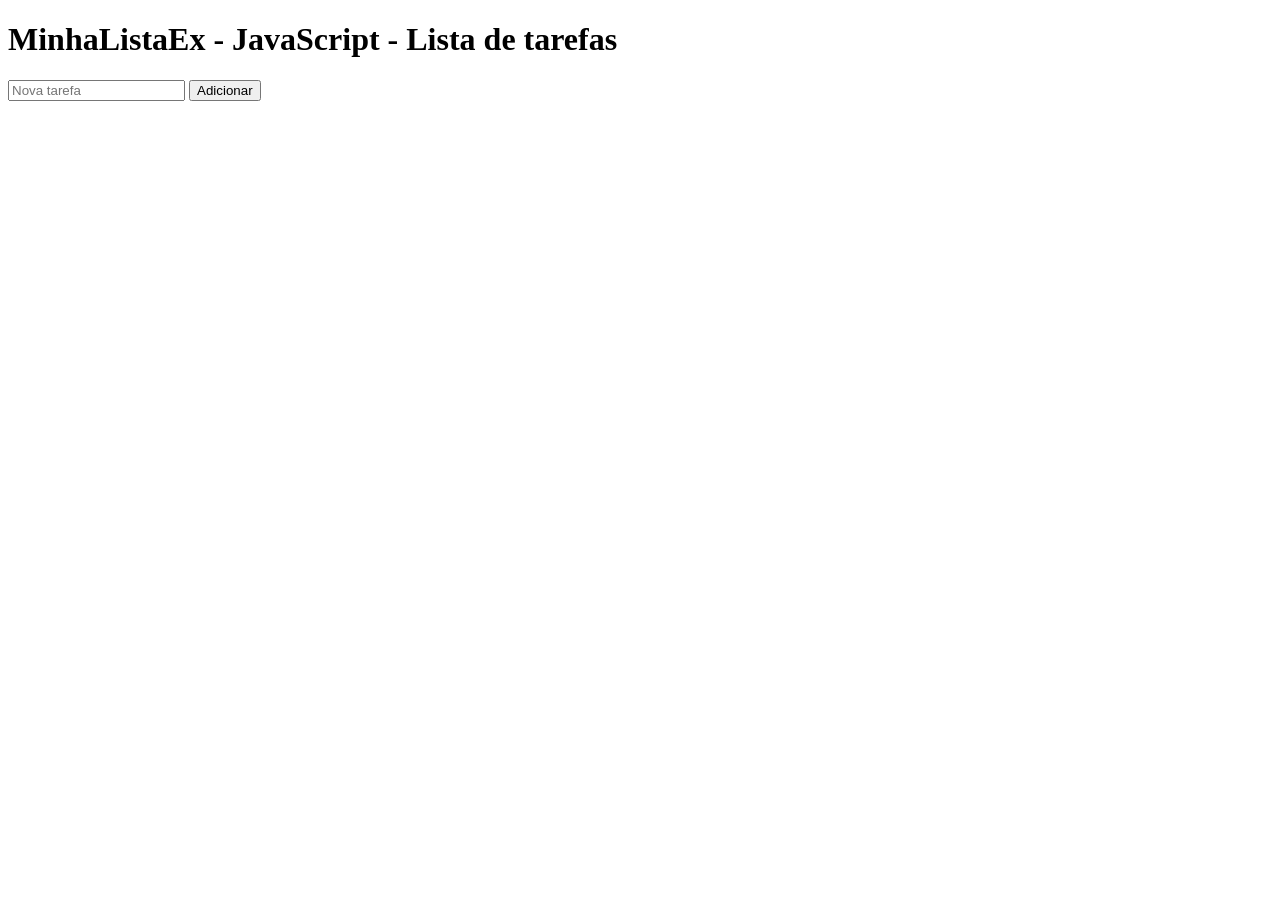
<file: JavaScript/Aula14-10-30/MinhaListaEx/index.html>
<!DOCTYPE html>
<html lang="pt-BR">
<head>
  <meta charset="UTF-8">
  <meta name="viewport" content="width=device-width, initial-scale=1">
  <title>MinhaListaEx - Lista de tarefas</title>
  <style>
    li { cursor: pointer; margin: 4px 0; }
    .concluida { text-decoration: line-through; color: gray; }
  </style>
  <script src="script.js" defer></script>
</head>
<body>
  <h1>MinhaListaEx - JavaScript - Lista de tarefas</h1>
  <input type="text" id="tarefa" placeholder="Nova tarefa">
  <button id="adicionar">Adicionar</button>
  <ul id="lista"></ul>
</body>
</html>
</file>
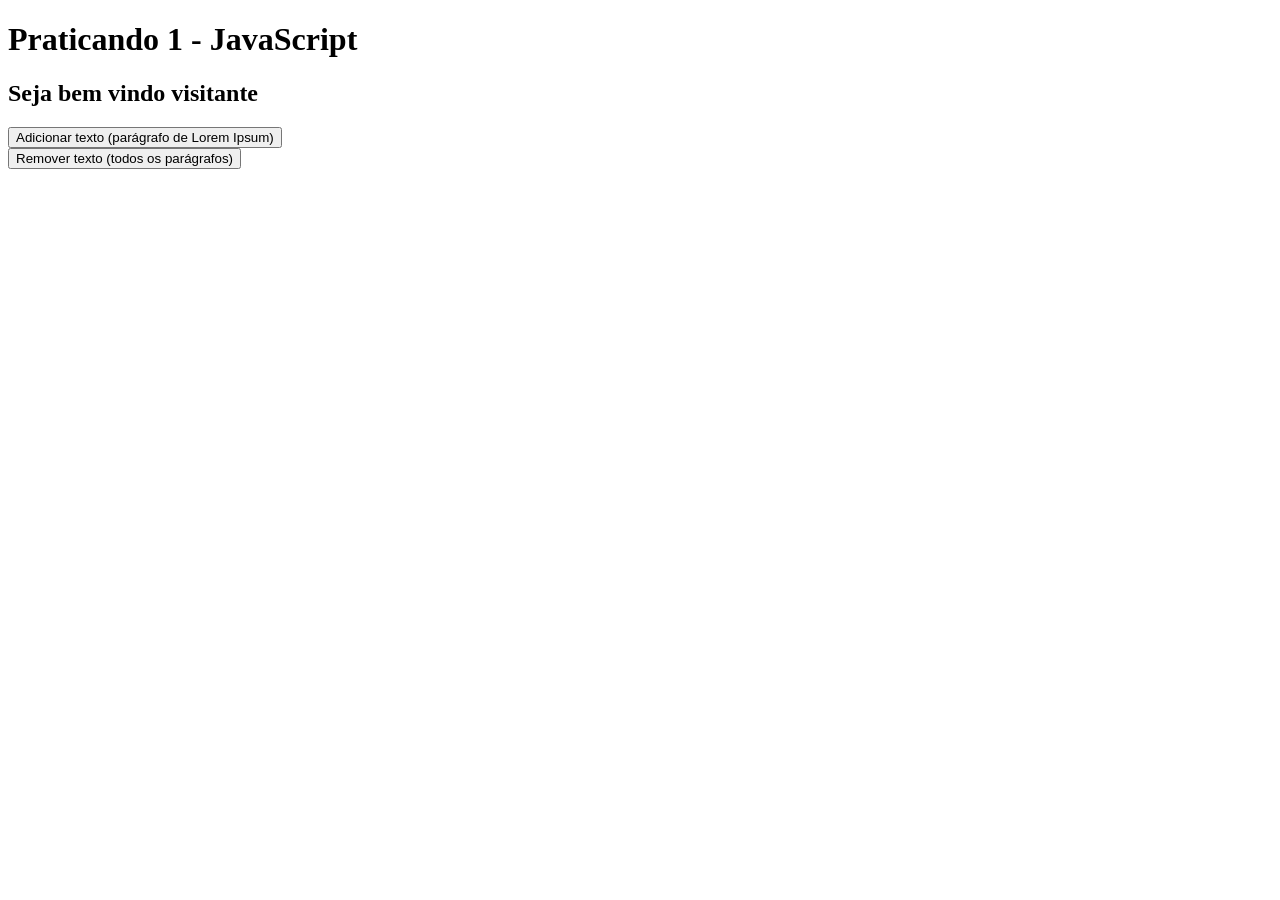
<file: JavaScript/Aula14-10-30/Praticando-01/praticando1.html>
<!DOCTYPE html>
<html lang="pt-BR">
<head>
  <meta charset="UTF-8">
  <meta name="viewport" content="width=device-width, initial-scale=1">
  <title>Praticando 1 - JavaScript</title>
  <script src="praticando1.js" defer></script>
</head>
<body>
  <h1>Praticando 1 - JavaScript</h1>
  <h2>Seja bem vindo <strong id="nome"></strong></h2>

  <button id="adicionar">Adicionar texto (parágrafo de Lorem Ipsum)</button><br>
  <button id="remover">Remover texto (todos os parágrafos)</button>

  <div id="textos"></div>
</body>
</html>
</file>
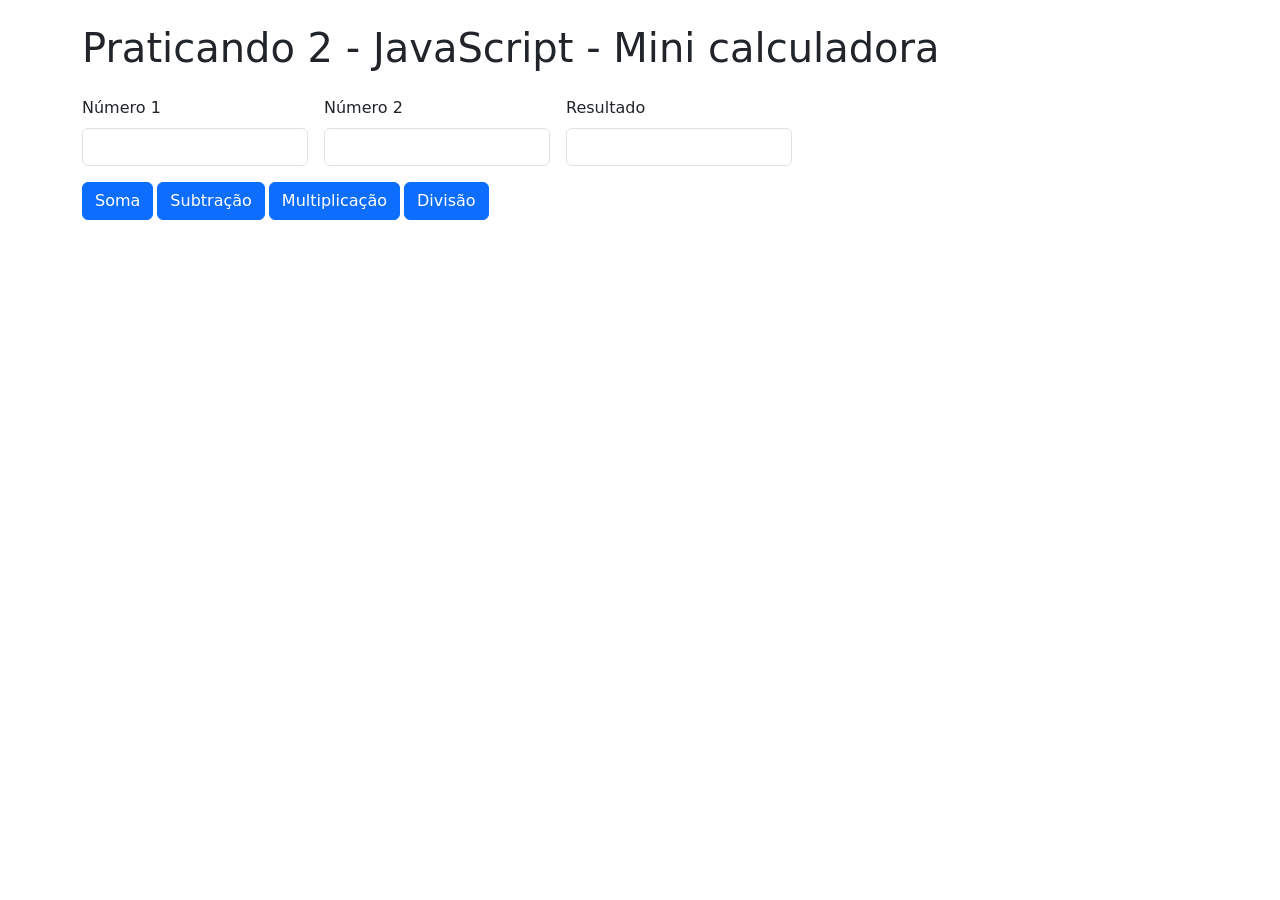
<file: JavaScript/Aula14-10-30/Praticando-02/praticando2.html>
<!DOCTYPE html>
<html lang="pt-BR">
<head>
  <meta charset="UTF-8">
  <meta name="viewport" content="width=device-width, initial-scale=1">
  <title>Praticando 2 - Mini calculadora</title>
  <link href="https://cdn.jsdelivr.net/npm/bootstrap@5.3.3/dist/css/bootstrap.min.css" rel="stylesheet">
  <script src="praticando2.js" defer></script>
</head>
<body>
  <div class="container py-4">
    <h1 class="mb-4">Praticando 2 - JavaScript - Mini calculadora</h1>

    <div class="row g-3 align-items-end">
      <div class="col-auto">
        <label for="numero1" class="form-label">Número 1</label>
        <input type="number" step="any" id="numero1" class="form-control">
      </div>
      <div class="col-auto">
        <label for="numero2" class="form-label">Número 2</label>
        <input type="number" step="any" id="numero2" class="form-control">
      </div>
      <div class="col-auto">
        <label for="resultado" class="form-label">Resultado</label>
        <input type="text" id="resultado" class="form-control" readonly>
      </div>
      <div class="col-auto d-flex gap-1">
        <button class="btn btn-primary" data-operacao="soma">Soma</button>
        <button class="btn btn-primary" data-operacao="subtracao">Subtração</button>
        <button class="btn btn-primary" data-operacao="multiplicacao">Multiplicação</button>
        <button class="btn btn-primary" data-operacao="divisao">Divisão</button>
      </div>
    </div>
  </div>
</body>
</html>
</file>
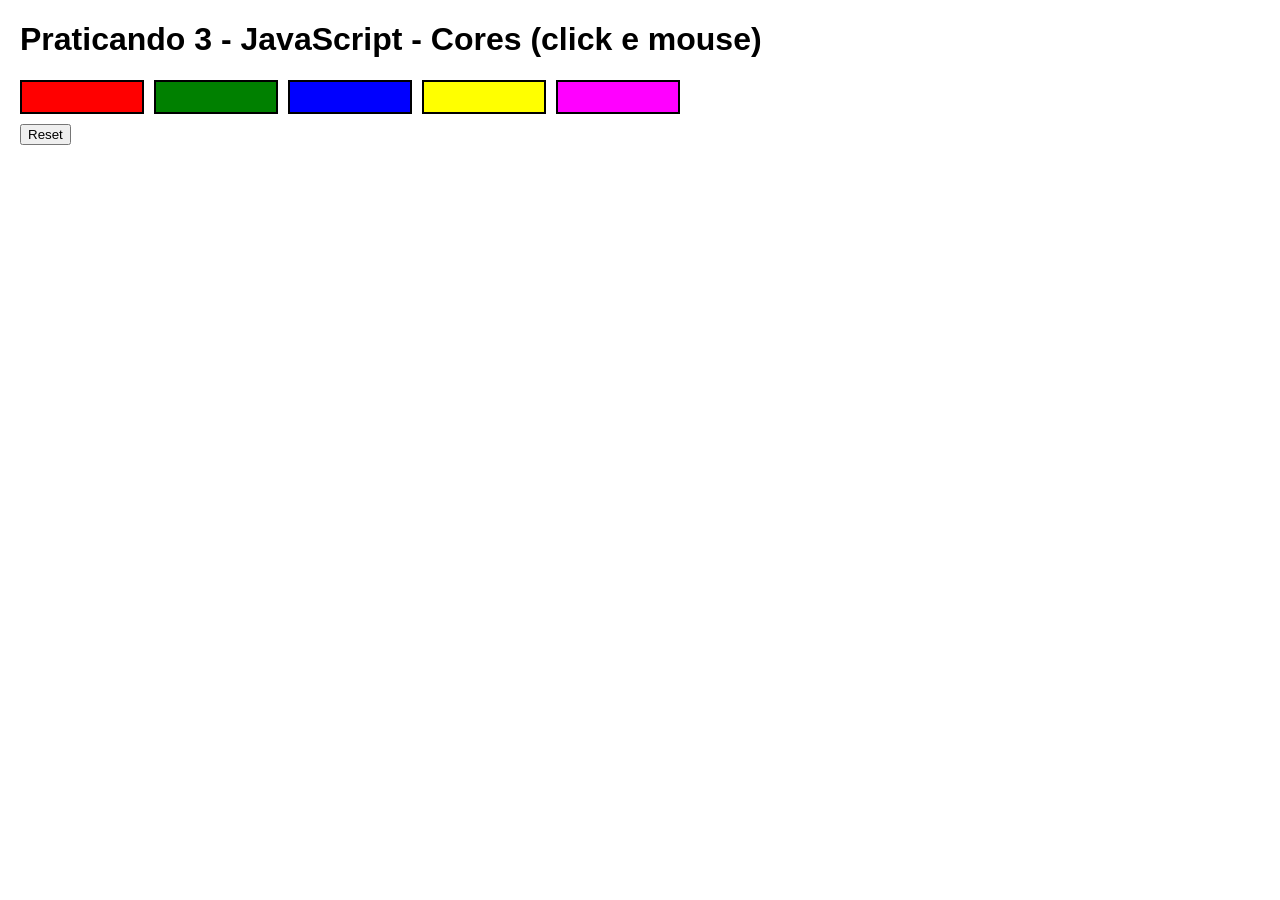
<file: JavaScript/Aula14-10-30/Praticando-03/praticando3.html>
<!DOCTYPE html>
<html lang="pt-BR">
<head>
  <meta charset="UTF-8">
  <meta name="viewport" content="width=device-width, initial-scale=1">
  <title>Praticando 3 - Cores (click e mouse)</title>
  <style>
    body { font-family: Calibri, Arial, sans-serif; margin: 20px; background-color: white; }
    #caixas { display: flex; gap: 10px; margin-bottom: 10px; }
    .caixa { width: 120px; height: 30px; border: 2px solid black; cursor: pointer; }
    #preview {
      display: none;
      position: fixed;
      top: 50%;
      left: 50%;
      transform: translate(-50%, -50%);
      font-size: 48px;
      font-style: italic;
      pointer-events: none;
    }
  </style>
  <script src="praticando3.js" defer></script>
</head>
<body>
  <h1>Praticando 3 - JavaScript - Cores (click e mouse)</h1>

  <div id="caixas">
    <div class="caixa" data-cor="red"     style="background-color: red;"></div>
    <div class="caixa" data-cor="green"   style="background-color: green;"></div>
    <div class="caixa" data-cor="blue"    style="background-color: blue;"></div>
    <div class="caixa" data-cor="yellow"  style="background-color: yellow;"></div>
    <div class="caixa" data-cor="magenta" style="background-color: magenta;"></div>
  </div>

  <button id="reset">Reset</button>
  <div id="preview">Preview</div>
</body>
</html>
</file>
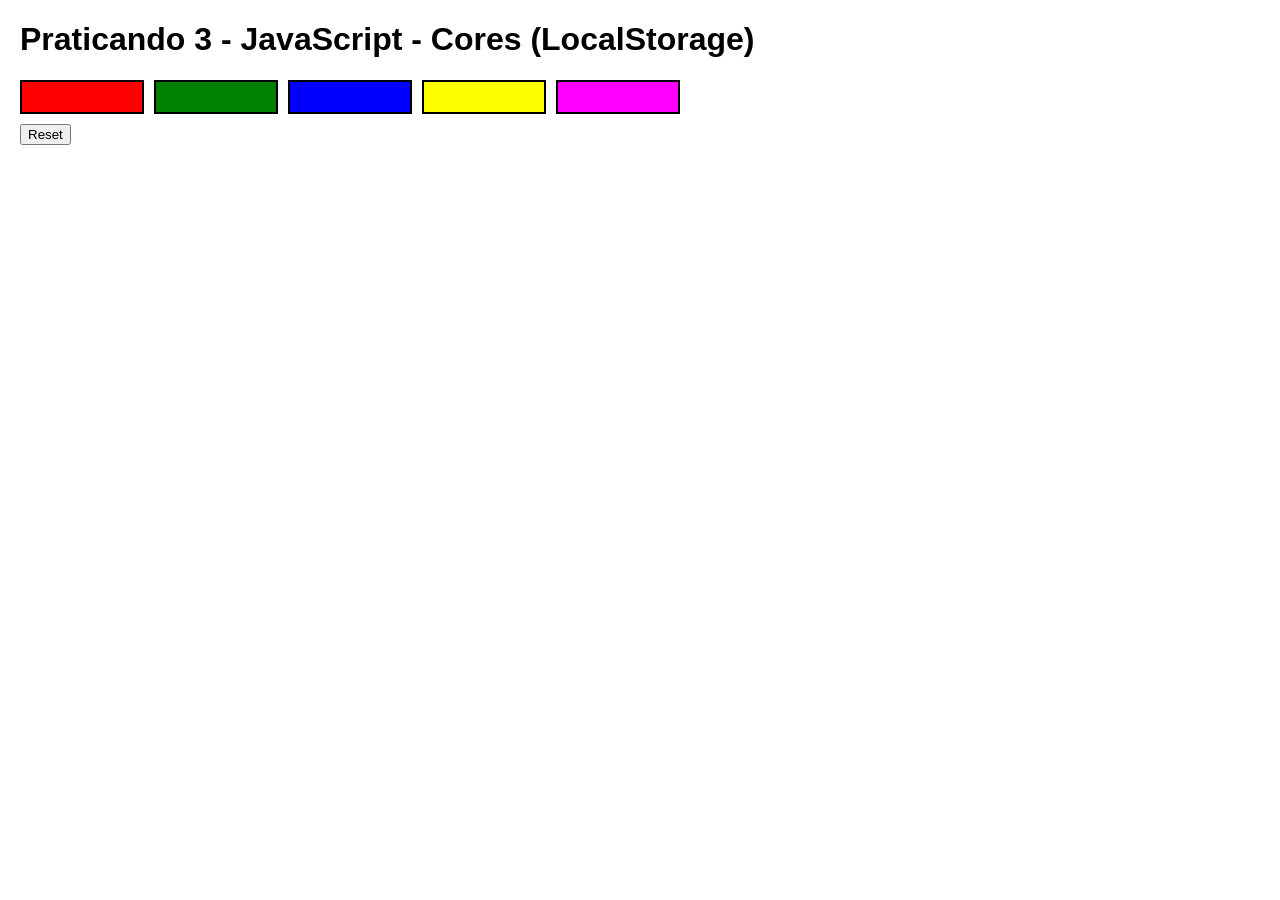
<file: JavaScript/Aula15-11-06/LocalStorage/praticando3-localstorage.html>
<!DOCTYPE html>
<html lang="pt-BR">
<head>
    <meta charset="UTF-8">
    <meta name="viewport" content="width=device-width, initial-scale=1">
    <title>Praticando 3 - Cores (LocalStorage)</title>
    <style>
        body {
            font-family: Calibri, Arial, sans-serif;
            margin: 20px;
            background-color: white;
        }

        #caixas {
            display: flex;
            gap: 10px;
            margin-bottom: 10px;
        }

        .caixa {
            width: 120px;
            height: 30px;
            border: 2px solid black;
            cursor: pointer;
        }

        #mensagem {
            font-weight: bold;
            margin-top: 10px;
        }

        #preview {
            display: none;
            position: fixed;
            top: 50%;
            left: 50%;
            transform: translate(-50%, -50%);
            font-size: 48px;
            font-style: italic;
            pointer-events: none;
        }
    </style>
    <script src="praticando3-localstorage.js" defer></script>
</head>
<body>
    <h1>Praticando 3 - JavaScript - Cores (LocalStorage)</h1>
    <div id="caixas">
        <div class="caixa" data-cor="red" style="background-color: red;"></div>
        <div class="caixa" data-cor="green" style="background-color: green;"></div>
        <div class="caixa" data-cor="blue" style="background-color: blue;"></div>
        <div class="caixa" data-cor="yellow" style="background-color: yellow;"></div>
        <div class="caixa" data-cor="magenta" style="background-color: magenta;"></div>
    </div>
    <button id="reset">Reset</button>
    <p id="mensagem"></p>
    <div id="preview">Preview</div>
</body>
</html>
</file>
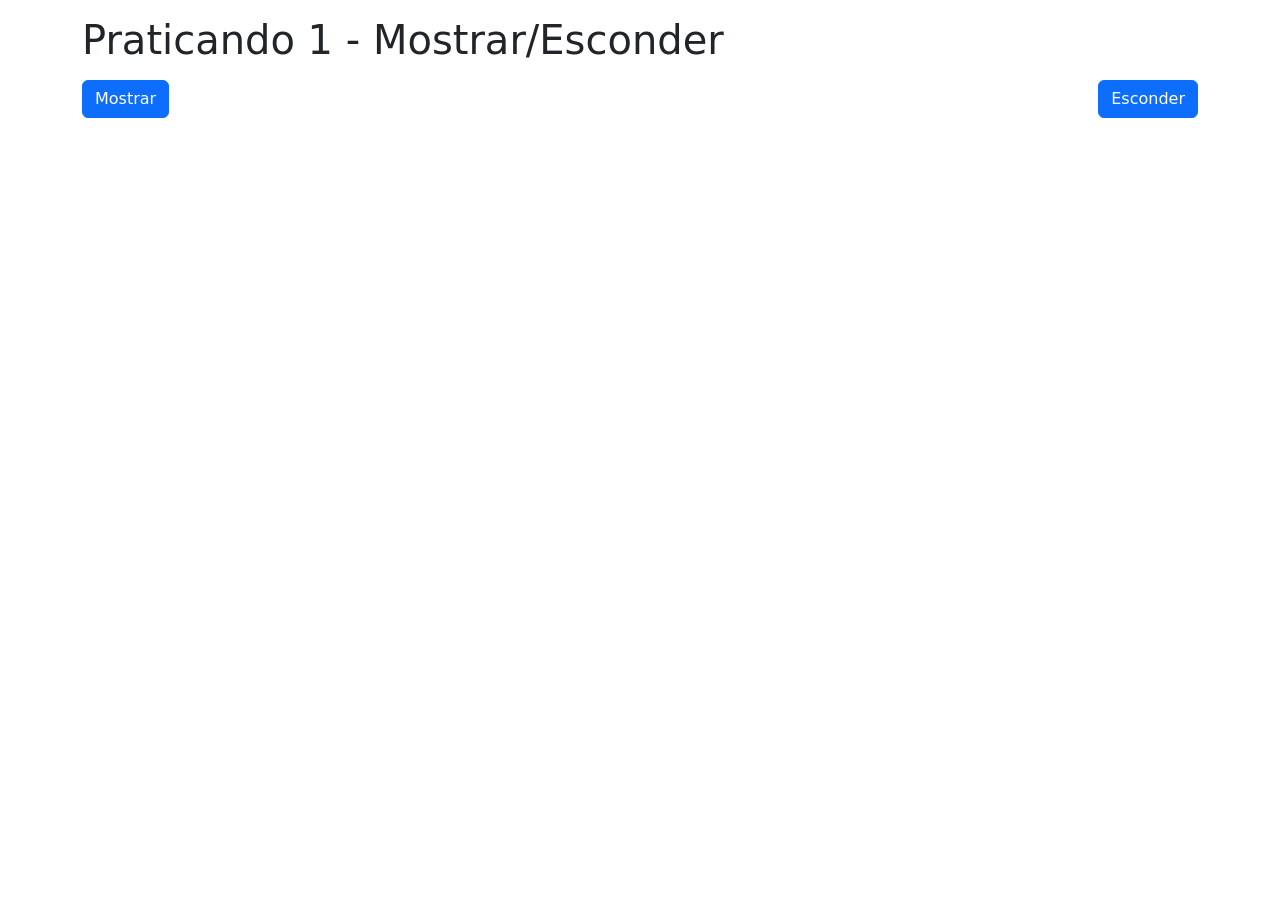
<file: JavaScript/Aula15-11-06/Praticando-01/praticando1.html>
<!DOCTYPE html>
<html lang="pt-BR">
<head>
    <meta charset="UTF-8">
    <meta name="viewport" content="width=device-width, initial-scale=1">
    <title>Praticando 1 - Mostrar/Esconder</title>
    <link href="https://cdn.jsdelivr.net/npm/bootstrap@5.3.3/dist/css/bootstrap.min.css" rel="stylesheet">
    <script src="praticando1.js" defer></script>
</head>
<body>
    <div class="container py-3">
        <h1>Praticando 1 - Mostrar/Esconder</h1>
        <div class="d-flex justify-content-between my-3">
            <button id="mostrar" class="btn btn-primary">Mostrar</button>
            <button id="esconder" class="btn btn-primary">Esconder</button>
        </div>
        <div id="meuDiv" class="d-none p-4 text-center fs-1 bg-primary-subtle rounded">Meu DIV</div>
    </div>
</body>
</html>
</file>
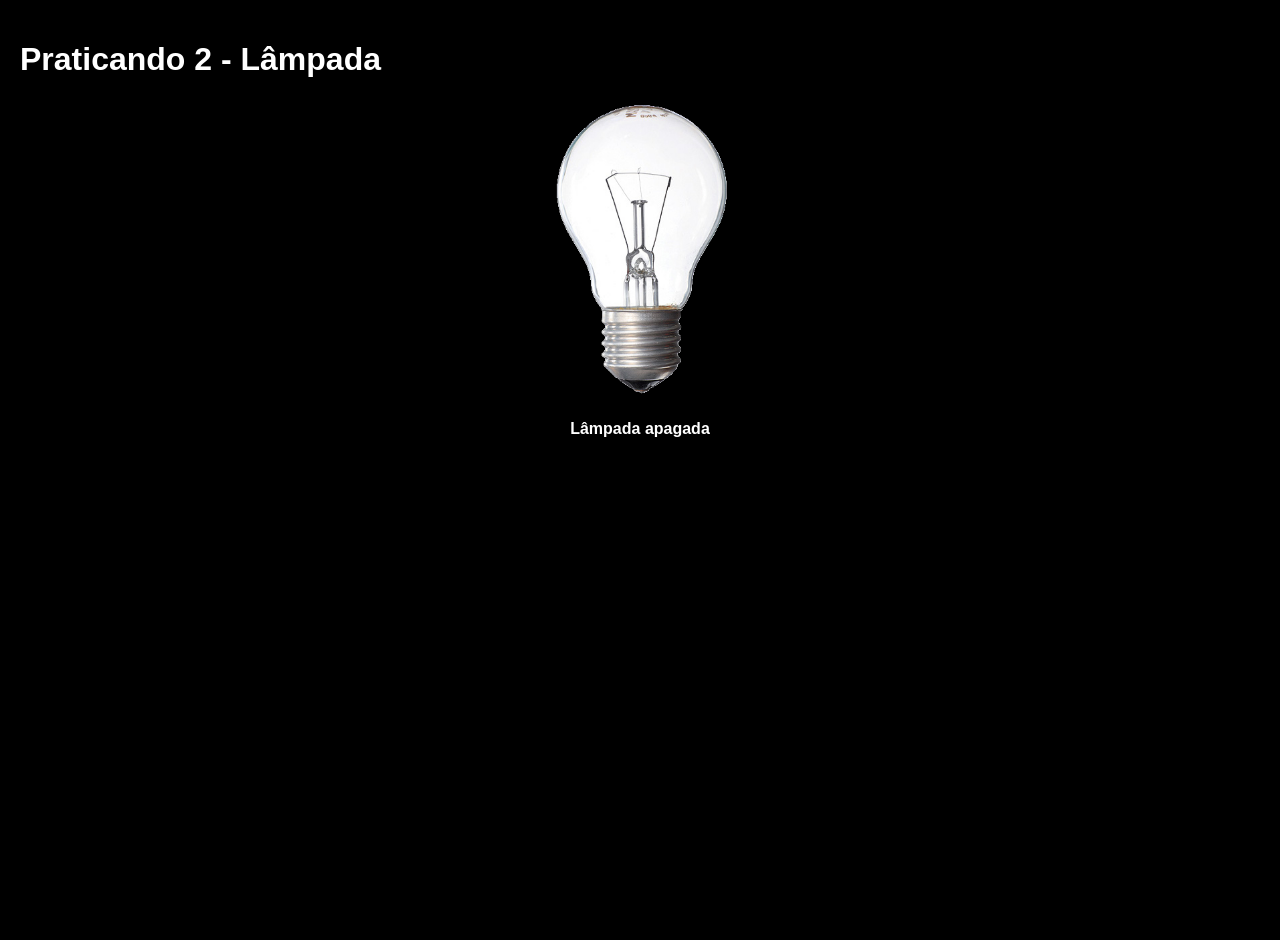
<file: JavaScript/Aula15-11-06/Praticando-02/praticando2.html>
<!DOCTYPE html>
<html lang="pt-BR">
<head>
    <meta charset="UTF-8">
    <meta name="viewport" content="width=device-width, initial-scale=1">
    <title>Praticando 2 - Lâmpada</title>
    <style>
        body {
            font-family: Calibri, Arial, sans-serif;
            margin: 0;
            padding: 20px;
            min-height: 100vh;
            background-color: black;
            color: white;
        }

        body.acesa {
            background-color: white;
            color: black;
        }

        .centro {
            text-align: center;
        }

        #lampada {
            height: 300px;
        }

        #legenda {
            font-weight: bold;
        }
    </style>
    <script src="praticando2.js" defer></script>
</head>
<body>
    <h1>Praticando 2 - Lâmpada</h1>
    <div class="centro">
        <img id="lampada" src="img/lampada.png" alt="Lâmpada">
        <p id="legenda">Lâmpada apagada</p>
    </div>
</body>
</html>
</file>
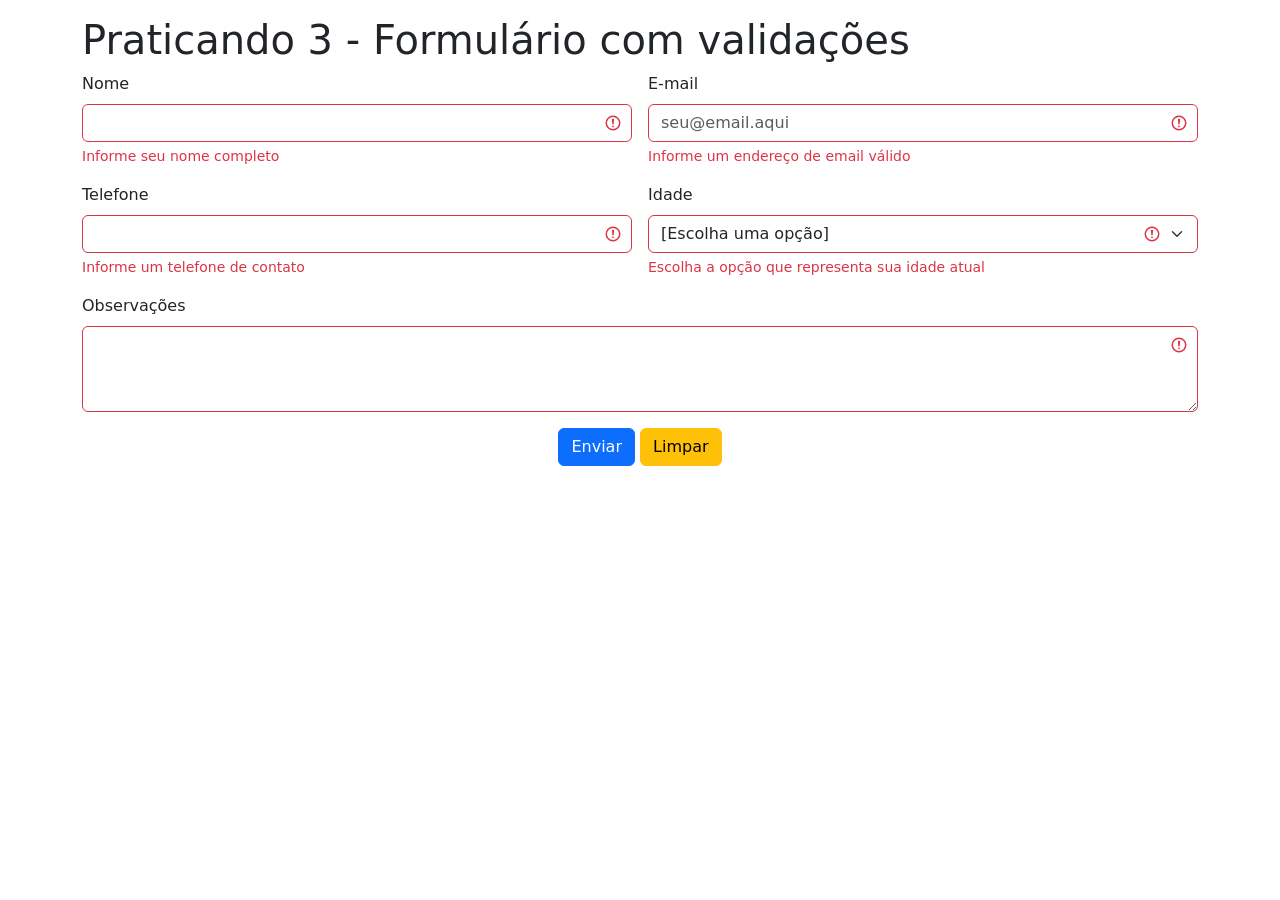
<file: JavaScript/Aula15-11-06/Praticando-03/praticando3.html>
<!DOCTYPE html>
<html lang="pt-BR">
<head>
    <meta charset="UTF-8">
    <meta name="viewport" content="width=device-width, initial-scale=1">
    <title>Praticando 3 - Formulário com validações</title>
    <link href="https://cdn.jsdelivr.net/npm/bootstrap@5.3.3/dist/css/bootstrap.min.css" rel="stylesheet">
    <script src="praticando3.js" defer></script>
</head>
<body>
    <div class="container py-3">
        <h1>Praticando 3 - Formulário com validações</h1>
        <form id="formulario" class="row g-3" novalidate>
            <div class="col-md-6">
                <label for="nome" class="form-label">Nome</label>
                <input type="text" id="nome" class="form-control is-invalid">
                <div class="invalid-feedback">Informe seu nome completo</div>
            </div>
            <div class="col-md-6">
                <label for="email" class="form-label">E-mail</label>
                <input type="email" id="email" class="form-control is-invalid" placeholder="seu@email.aqui">
                <div class="invalid-feedback">Informe um endereço de email válido</div>
            </div>
            <div class="col-md-6">
                <label for="telefone" class="form-label">Telefone</label>
                <input type="text" id="telefone" class="form-control is-invalid">
                <div class="invalid-feedback">Informe um telefone de contato</div>
            </div>
            <div class="col-md-6">
                <label for="idade" class="form-label">Idade</label>
                <select id="idade" class="form-select is-invalid">
                    <option value="">[Escolha uma opção]</option>
                    <option value="ate18">Até 18 anos</option>
                    <option value="19a25">19 a 25 anos</option>
                    <option value="26a40">26 a 40 anos</option>
                    <option value="acima40">Acima de 40 anos</option>
                </select>
                <div class="invalid-feedback">Escolha a opção que representa sua idade atual</div>
            </div>
            <div class="col-12">
                <label for="observacoes" class="form-label">Observações</label>
                <textarea id="observacoes" class="form-control is-invalid" rows="3"></textarea>
            </div>
            <div class="col-12 text-center">
                <button type="button" id="enviar" class="btn btn-primary">Enviar</button>
                <button type="button" id="limpar" class="btn btn-warning">Limpar</button>
            </div>
        </form>
    </div>
</body>
</html>
</file>
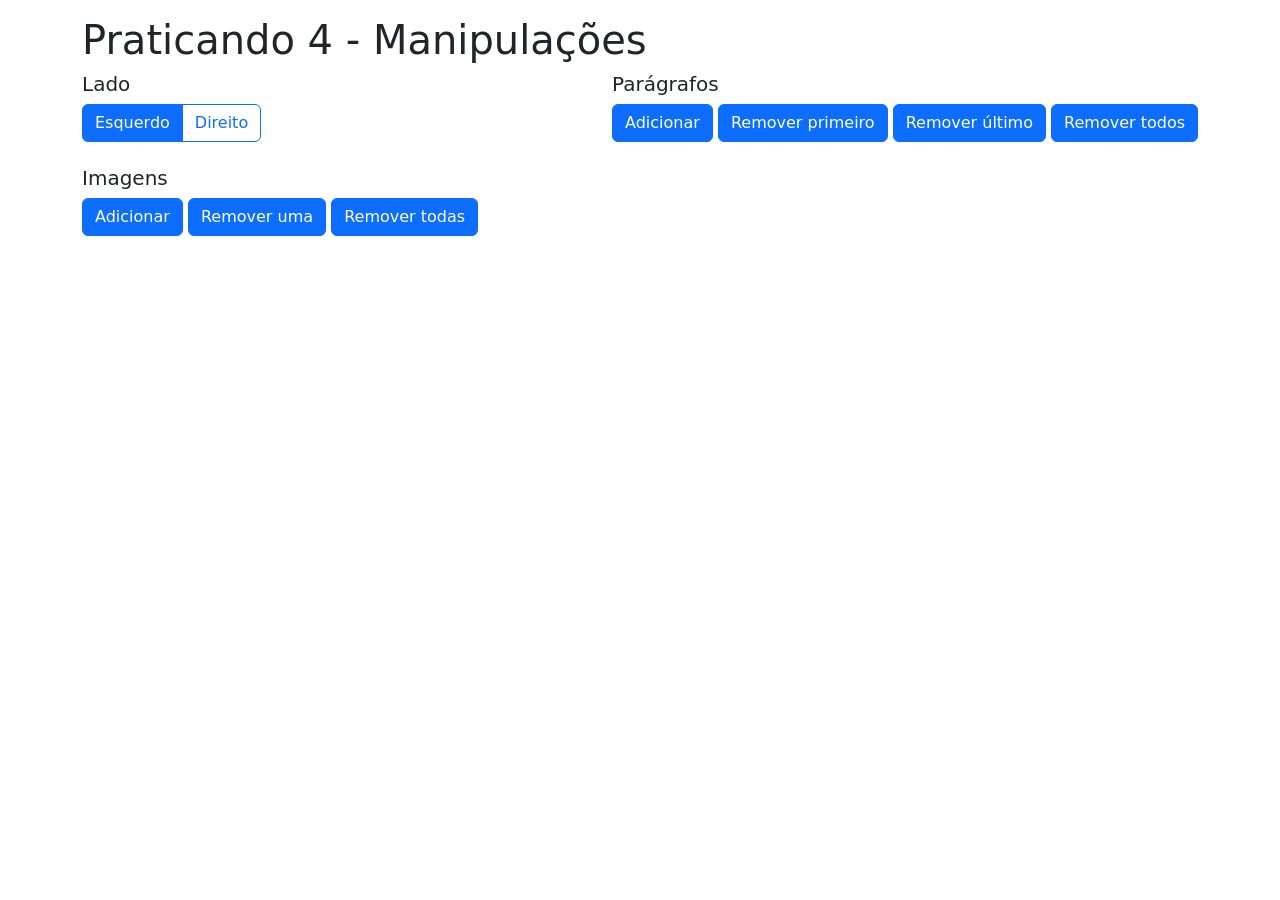
<file: JavaScript/Aula15-11-06/Praticando-04/praticando4.html>
<!DOCTYPE html>
<html lang="pt-BR">
<head>
    <meta charset="UTF-8">
    <meta name="viewport" content="width=device-width, initial-scale=1">
    <title>Praticando 4 - Manipulações</title>
    <link href="https://cdn.jsdelivr.net/npm/bootstrap@5.3.3/dist/css/bootstrap.min.css" rel="stylesheet">
    <script src="praticando4.js" defer></script>
</head>
<body>
    <div class="container py-3">
        <h1>Praticando 4 - Manipulações</h1>
        <div class="d-flex flex-wrap justify-content-between gap-4">
            <div>
                <h5>Lado</h5>
                <div class="btn-group" role="group">
                    <input type="radio" class="btn-check" name="lado" id="ladoEsquerdo" checked>
                    <label class="btn btn-outline-primary" for="ladoEsquerdo">Esquerdo</label>
                    <input type="radio" class="btn-check" name="lado" id="ladoDireito">
                    <label class="btn btn-outline-primary" for="ladoDireito">Direito</label>
                </div>
            </div>
            <div>
                <h5>Parágrafos</h5>
                <button id="addParagrafo" class="btn btn-primary">Adicionar</button>
                <button id="remPrimeiro" class="btn btn-primary">Remover primeiro</button>
                <button id="remUltimo" class="btn btn-primary">Remover último</button>
                <button id="remParagrafos" class="btn btn-primary">Remover todos</button>
            </div>
            <div>
                <h5>Imagens</h5>
                <button id="addImagem" class="btn btn-primary">Adicionar</button>
                <button id="remImagem" class="btn btn-primary">Remover uma</button>
                <button id="remImagens" class="btn btn-primary">Remover todas</button>
            </div>
        </div>
        <div id="area" class="mt-3">
            <div id="paragrafos"></div>
            <div id="imagens"></div>
        </div>
    </div>
</body>
</html>
</file>
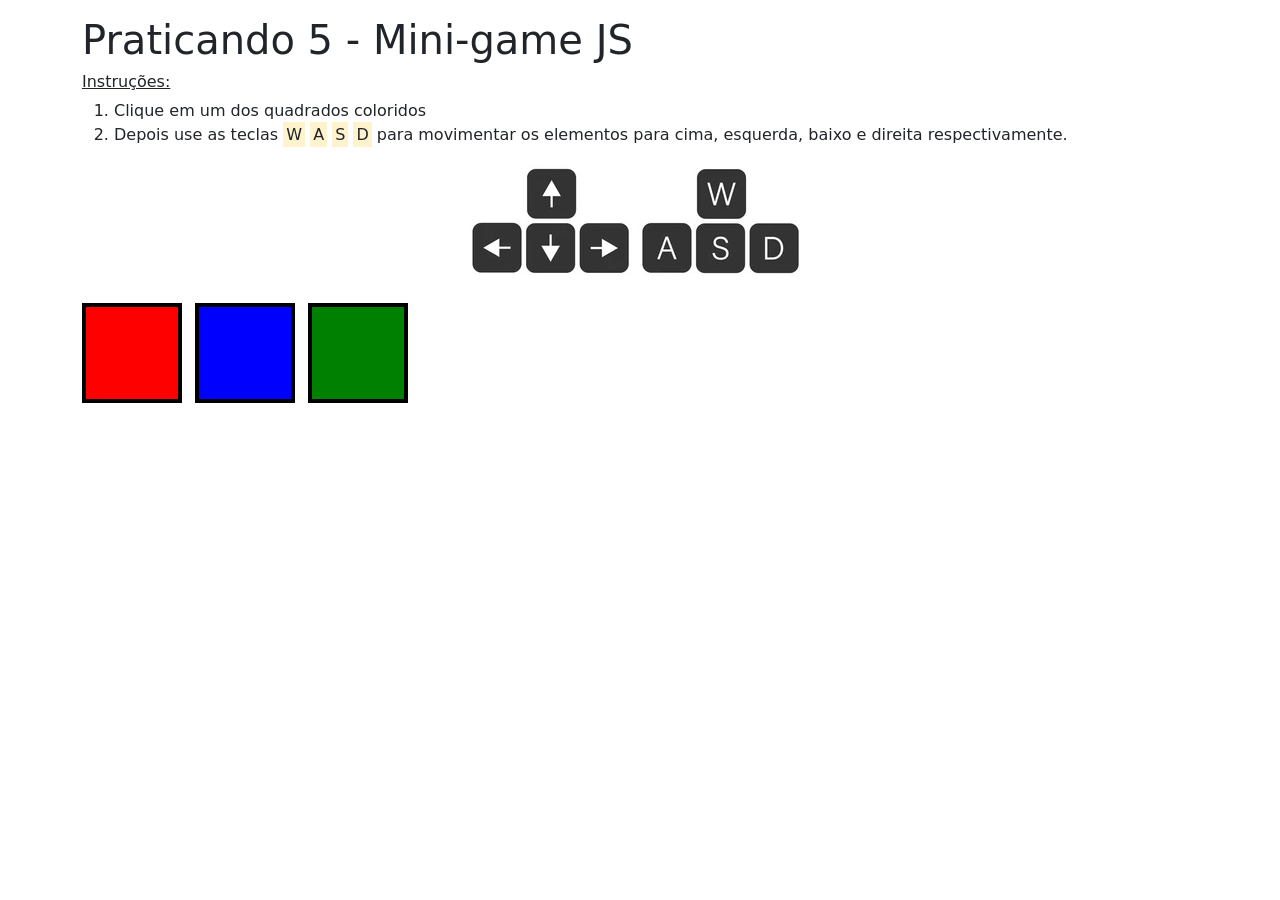
<file: JavaScript/Aula15-11-06/Praticando-05/praticando5.html>
<!DOCTYPE html>
<html lang="pt-BR">
<head>
    <meta charset="UTF-8">
    <meta name="viewport" content="width=device-width, initial-scale=1">
    <title>Praticando 5 - Mini-game JS</title>
    <link href="https://cdn.jsdelivr.net/npm/bootstrap@5.3.3/dist/css/bootstrap.min.css" rel="stylesheet">
    <style>
        .quadrado {
            display: inline-block;
            width: 100px;
            height: 100px;
            border: 4px solid black;
            margin-right: 8px;
            cursor: pointer;
        }

        #vermelho { background-color: red; }
        #azul { background-color: blue; }
        #verde { background-color: green; }

        .selecionado {
            position: absolute;
            border-color: gold;
        }
    </style>
    <script src="praticando5.js" defer></script>
</head>
<body>
    <div class="container py-3">
        <h1>Praticando 5 - Mini-game JS</h1>
        <h6><u>Instruções:</u></h6>
        <ol>
            <li>Clique em um dos quadrados coloridos</li>
            <li>Depois use as teclas <mark>W</mark> <mark>A</mark> <mark>S</mark> <mark>D</mark>
                para movimentar os elementos para cima, esquerda, baixo e direita respectivamente.</li>
        </ol>
        <div class="text-center my-3">
            <img src="img/wasd.jpg" alt="Teclas W A S D e setas">
        </div>
        <div id="quadrados">
            <div class="quadrado" id="vermelho"></div>
            <div class="quadrado" id="azul"></div>
            <div class="quadrado" id="verde"></div>
        </div>
    </div>
</body>
</html>
</file>
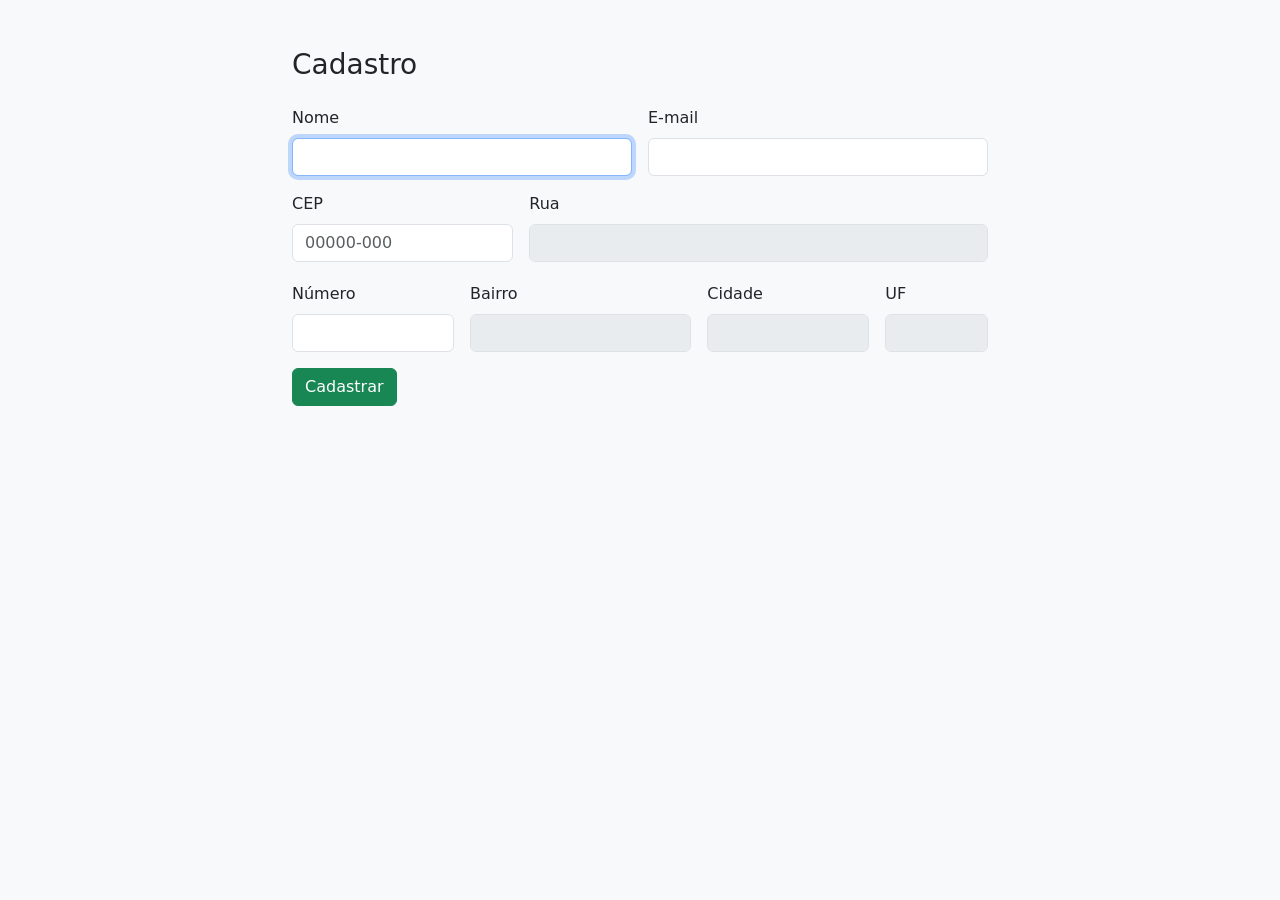
<file: JavaScript/Aula16-11-13/Cadastro-CEP/cep.html>
<!DOCTYPE html>
<html lang="pt-BR">

<head>
  <meta charset="UTF-8">
  <meta name="viewport" content="width=device-width, initial-scale=1.0">
  <title>Praticando: cadastro com CEP</title>
  <link href="https://cdn.jsdelivr.net/npm/bootstrap@5.3.3/dist/css/bootstrap.min.css" rel="stylesheet">
  <script src="https://code.jquery.com/jquery-3.7.1.min.js"></script>
  <script src="cep.js" defer></script>
</head>

<body class="bg-light">
  <main class="container py-5" style="max-width: 720px;">
    <h1 class="h3 mb-4">Cadastro</h1>

    <form id="cadastro" class="row g-3">
      <div class="col-md-6">
        <label for="nome" class="form-label">Nome</label>
        <input id="nome" class="form-control" autofocus>
      </div>
      <div class="col-md-6">
        <label for="email" class="form-label">E-mail</label>
        <input id="email" type="email" class="form-control">
      </div>

      <div class="col-md-4">
        <label for="cep" class="form-label">CEP</label>
        <input id="cep" class="form-control" maxlength="9" placeholder="00000-000">
        <div id="msg" class="form-text"></div>
      </div>
      <div class="col-md-8">
        <label for="rua" class="form-label">Rua</label>
        <input id="rua" class="form-control" disabled>
      </div>

      <div class="col-md-3">
        <label for="numero" class="form-label">Número</label>
        <input id="numero" class="form-control">
      </div>
      <div class="col-md-4">
        <label for="bairro" class="form-label">Bairro</label>
        <input id="bairro" class="form-control" disabled>
      </div>
      <div class="col-md-3">
        <label for="cidade" class="form-label">Cidade</label>
        <input id="cidade" class="form-control" disabled>
      </div>
      <div class="col-md-2">
        <label for="uf" class="form-label">UF</label>
        <input id="uf" class="form-control" disabled>
      </div>

      <div class="col-12">
        <button type="submit" class="btn btn-success">Cadastrar</button>
      </div>
    </form>
  </main>
</body>

</html>
</file>
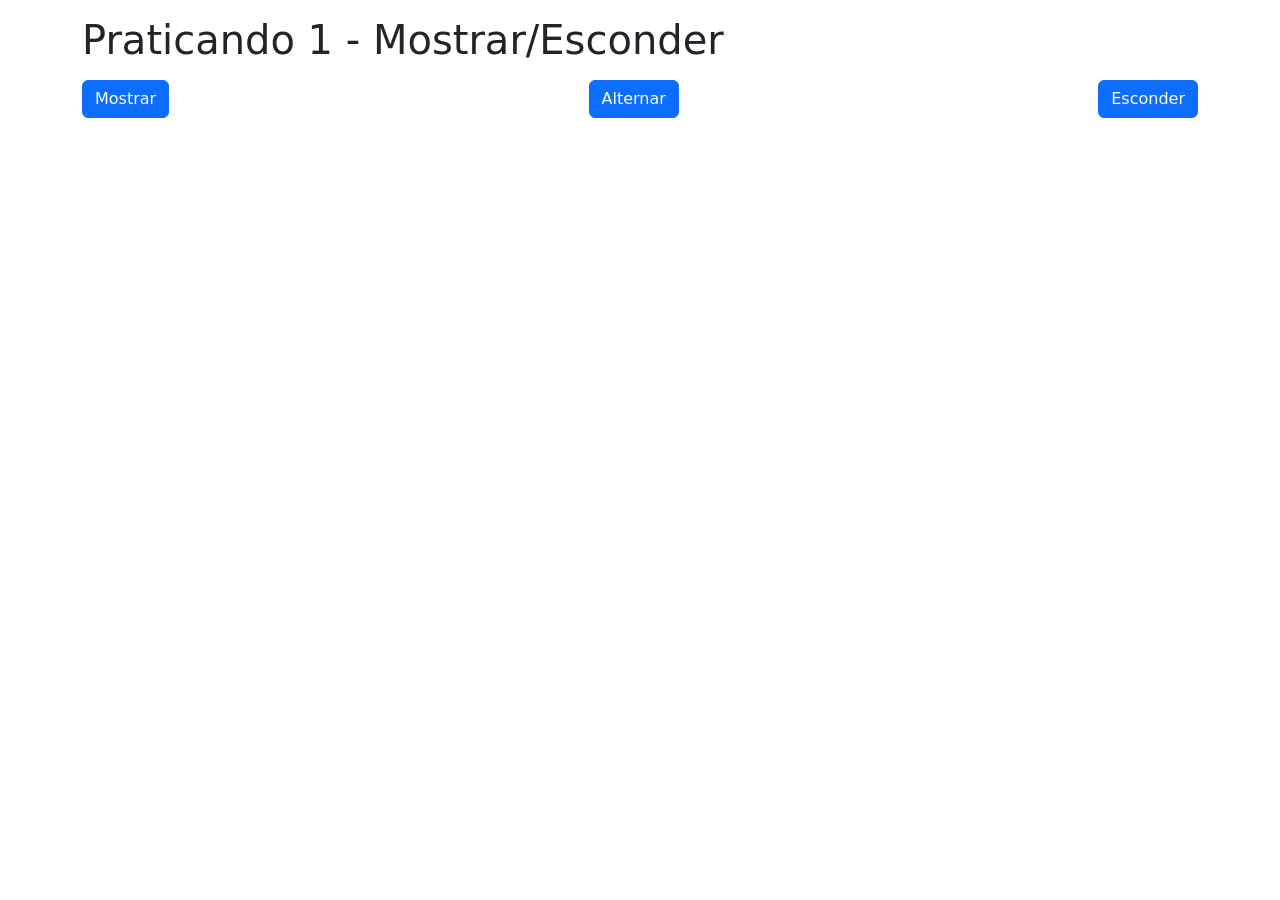
<file: JavaScript/Aula16-11-13/Praticando-01/praticando1.html>
<!DOCTYPE html>
<html lang="pt-BR">
<head>
    <meta charset="UTF-8">
    <meta name="viewport" content="width=device-width, initial-scale=1">
    <title>Praticando 1 - Mostrar/Esconder (jQuery)</title>
    <link href="https://cdn.jsdelivr.net/npm/bootstrap@5.3.3/dist/css/bootstrap.min.css" rel="stylesheet">
    <script src="https://code.jquery.com/jquery-3.7.1.min.js"></script>
    <script src="praticando1.js" defer></script>
</head>
<body>
    <div class="container py-3">
        <h1>Praticando 1 - Mostrar/Esconder</h1>
        <div class="d-flex justify-content-between my-3">
            <button id="mostrar" class="btn btn-primary">Mostrar</button>
            <button id="alternar" class="btn btn-primary">Alternar</button>
            <button id="esconder" class="btn btn-primary">Esconder</button>
        </div>
        <div id="meuDiv" class="d-none p-4 text-center fs-1 bg-primary-subtle rounded">Meu DIV</div>
    </div>
</body>
</html>
</file>
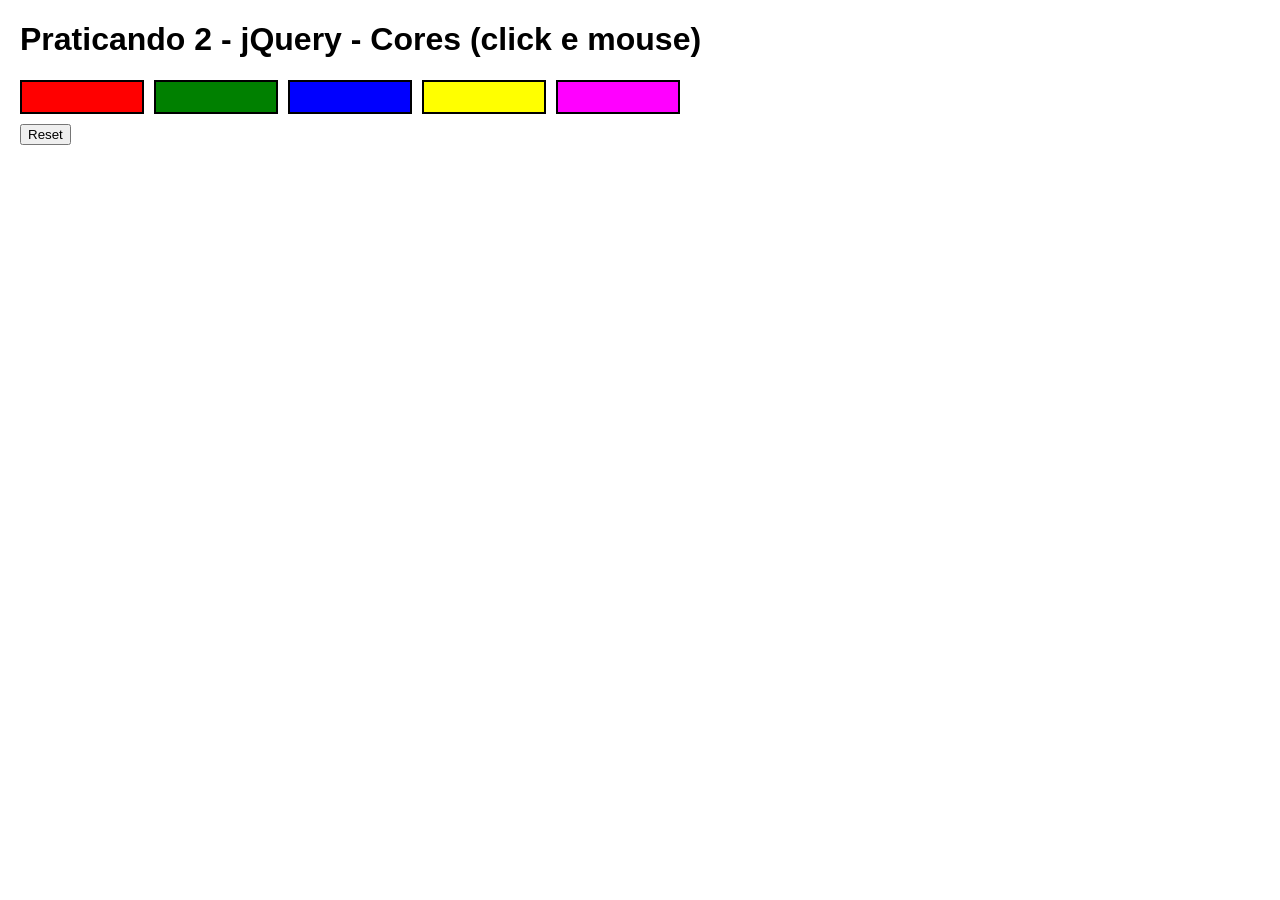
<file: JavaScript/Aula16-11-13/Praticando-02/praticando2.html>
<!DOCTYPE html>
<html lang="pt-BR">
<head>
  <meta charset="UTF-8">
  <meta name="viewport" content="width=device-width, initial-scale=1">
  <title>Praticando 2 - Cores (click e mouse) - jQuery</title>
  <style>
    body { font-family: Calibri, Arial, sans-serif; margin: 20px; background-color: white; }
    #caixas { display: flex; gap: 10px; margin-bottom: 10px; }
    .caixa { width: 120px; height: 30px; border: 2px solid black; cursor: pointer; }
    #preview {
      display: none;
      position: fixed;
      top: 50%;
      left: 50%;
      transform: translate(-50%, -50%);
      font-size: 48px;
      font-style: italic;
      pointer-events: none;
    }
  </style>
  <script src="https://code.jquery.com/jquery-3.7.1.min.js"></script>
  <script src="praticando2.js" defer></script>
</head>
<body>
  <h1>Praticando 2 - jQuery - Cores (click e mouse)</h1>

  <div id="caixas">
    <div class="caixa" data-cor="red"     style="background-color: red;"></div>
    <div class="caixa" data-cor="green"   style="background-color: green;"></div>
    <div class="caixa" data-cor="blue"    style="background-color: blue;"></div>
    <div class="caixa" data-cor="yellow"  style="background-color: yellow;"></div>
    <div class="caixa" data-cor="magenta" style="background-color: magenta;"></div>
  </div>

  <button id="reset">Reset</button>
  <div id="preview">Preview</div>
</body>
</html>
</file>
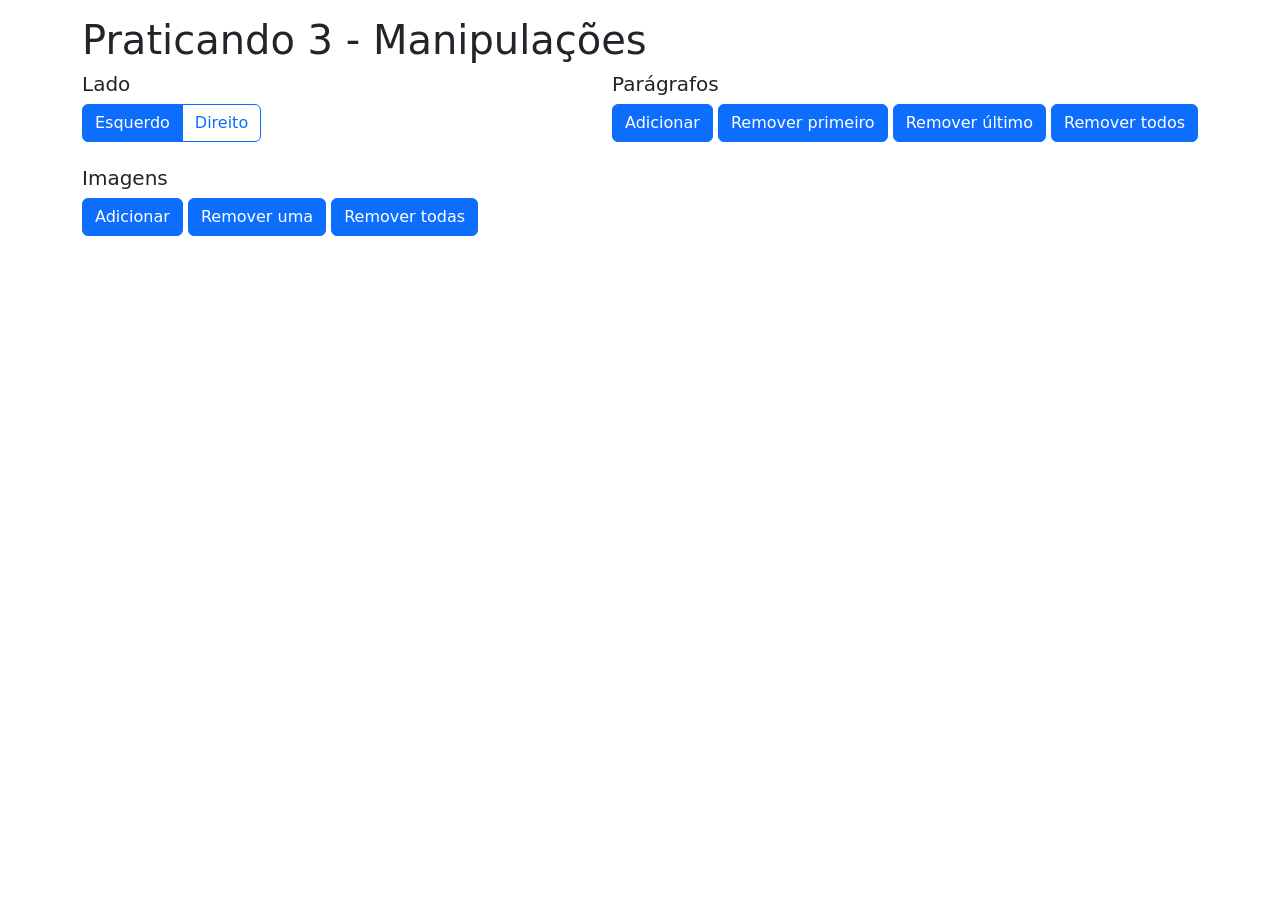
<file: JavaScript/Aula16-11-13/Praticando-03/praticando3.html>
<!DOCTYPE html>
<html lang="pt-BR">
<head>
    <meta charset="UTF-8">
    <meta name="viewport" content="width=device-width, initial-scale=1">
    <title>Praticando 3 - Manipulações (jQuery)</title>
    <link href="https://cdn.jsdelivr.net/npm/bootstrap@5.3.3/dist/css/bootstrap.min.css" rel="stylesheet">
    <script src="https://code.jquery.com/jquery-3.7.1.min.js"></script>
    <script src="praticando3.js" defer></script>
</head>
<body>
    <div class="container py-3">
        <h1>Praticando 3 - Manipulações</h1>
        <div class="d-flex flex-wrap justify-content-between gap-4">
            <div>
                <h5>Lado</h5>
                <div class="btn-group" role="group">
                    <input type="radio" class="btn-check" name="lado" id="ladoEsquerdo" checked>
                    <label class="btn btn-outline-primary" for="ladoEsquerdo">Esquerdo</label>
                    <input type="radio" class="btn-check" name="lado" id="ladoDireito">
                    <label class="btn btn-outline-primary" for="ladoDireito">Direito</label>
                </div>
            </div>
            <div>
                <h5>Parágrafos</h5>
                <button id="addParagrafo" class="btn btn-primary">Adicionar</button>
                <button id="remPrimeiro" class="btn btn-primary">Remover primeiro</button>
                <button id="remUltimo" class="btn btn-primary">Remover último</button>
                <button id="remParagrafos" class="btn btn-primary">Remover todos</button>
            </div>
            <div>
                <h5>Imagens</h5>
                <button id="addImagem" class="btn btn-primary">Adicionar</button>
                <button id="remImagem" class="btn btn-primary">Remover uma</button>
                <button id="remImagens" class="btn btn-primary">Remover todas</button>
            </div>
        </div>
        <div id="area" class="mt-3">
            <div id="paragrafos"></div>
            <div id="imagens"></div>
        </div>
    </div>
</body>
</html>
</file>
